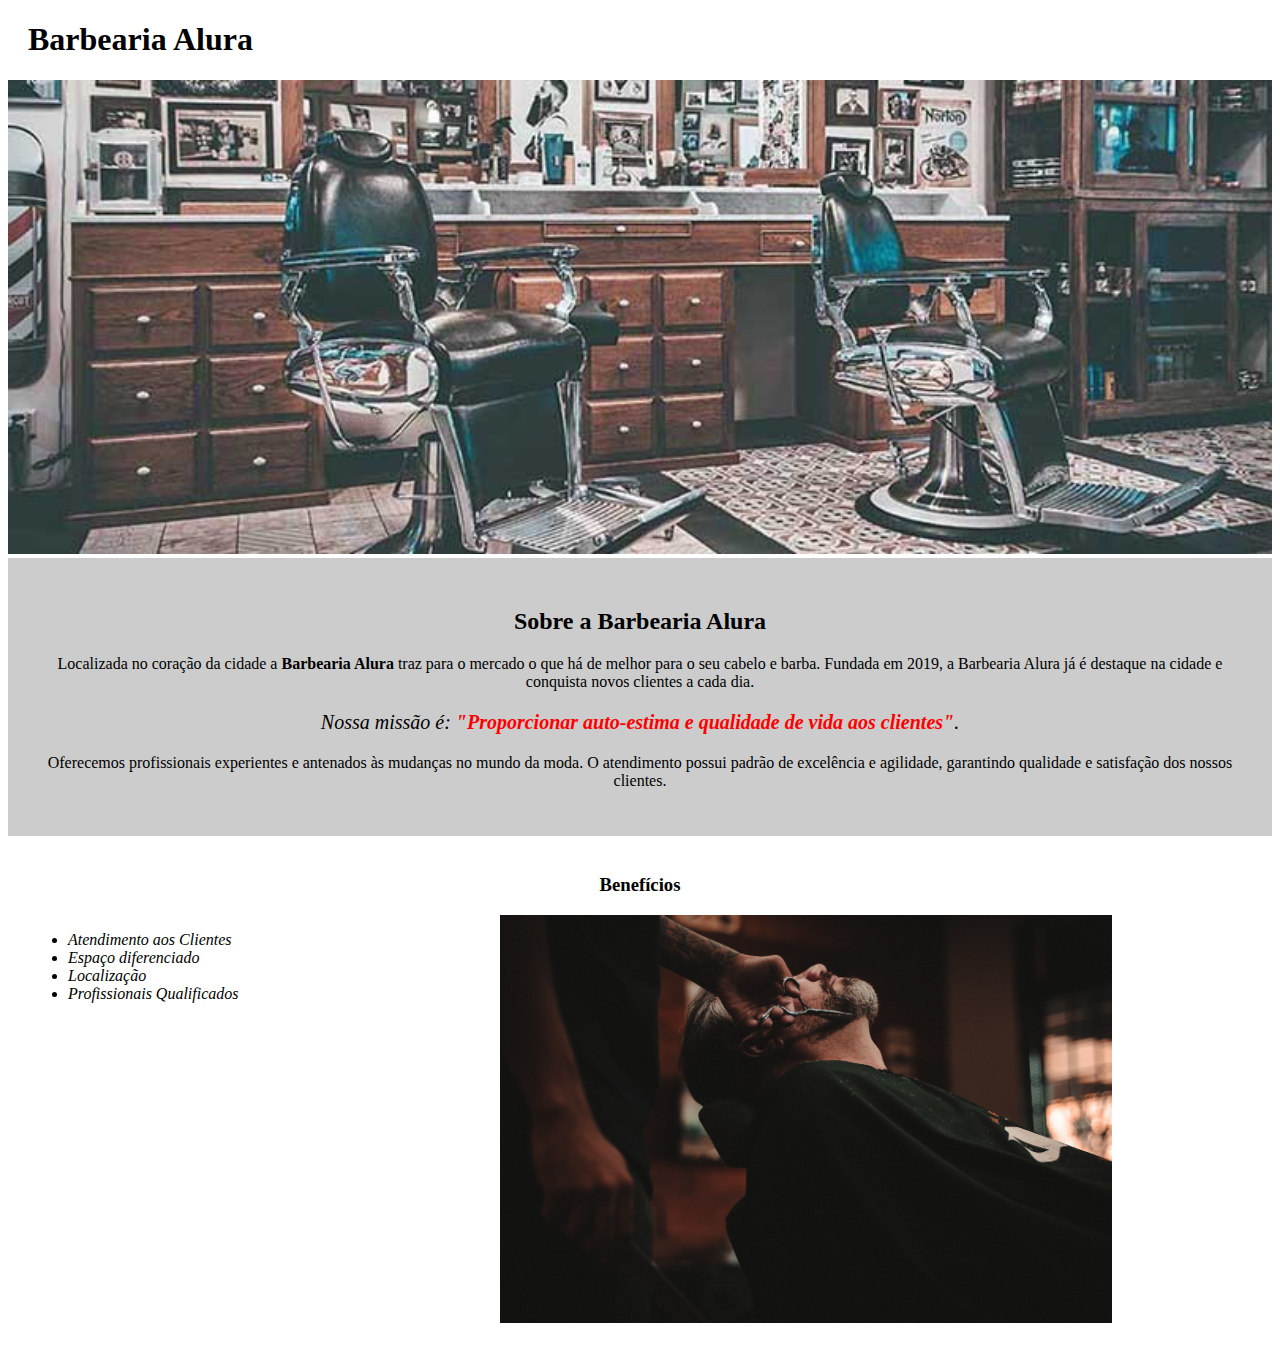
<file: Barbearia Alura/index.html>
<!DOCTYPE html>
<html lang="pt-br">
	<head>
		<meta charset="UTF-8">
		<title>Barbearia Alura</title>
		<link rel="stylesheet" href="style.css">
	</head>

	<body>
		<header>
			<h1 class="titulo-principal">Barbearia Alura</h1>
		</header>
		<img id="banner" src="banner.jpg">
		<div class="principal">
			<h2 class="titulo-centralizado">Sobre a Barbearia Alura</h2>
	 
			<p>Localizada no coração da cidade a <strong>Barbearia Alura</strong> traz para o mercado o que há de melhor para o seu cabelo e barba. Fundada em 2019, a Barbearia Alura já é destaque na cidade e conquista novos clientes a cada dia.</p>

			<p id="missao"><em>Nossa missão é: <strong>"Proporcionar auto-estima e qualidade de vida aos clientes"</strong>.</em></p>

			<p>Oferecemos profissionais experientes e antenados às mudanças no mundo da moda. O atendimento possui padrão de excelência e agilidade, garantindo qualidade e satisfação dos nossos clientes.</p>
		</div>

		<div class="beneficios">
			<h3 class="titulo-centralizado">Benefícios</h3>

			<ul>
				<li class="itens">Atendimento aos Clientes</li>
				<li class="itens">Espaço diferenciado</li>
				<li class="itens">Localização</li>
				<li class="itens">Profissionais Qualificados</li>
			</ul>

			<img src="beneficios.jpg" class="imagembeneficios">
		</div>
	</body>
</html>
</file>
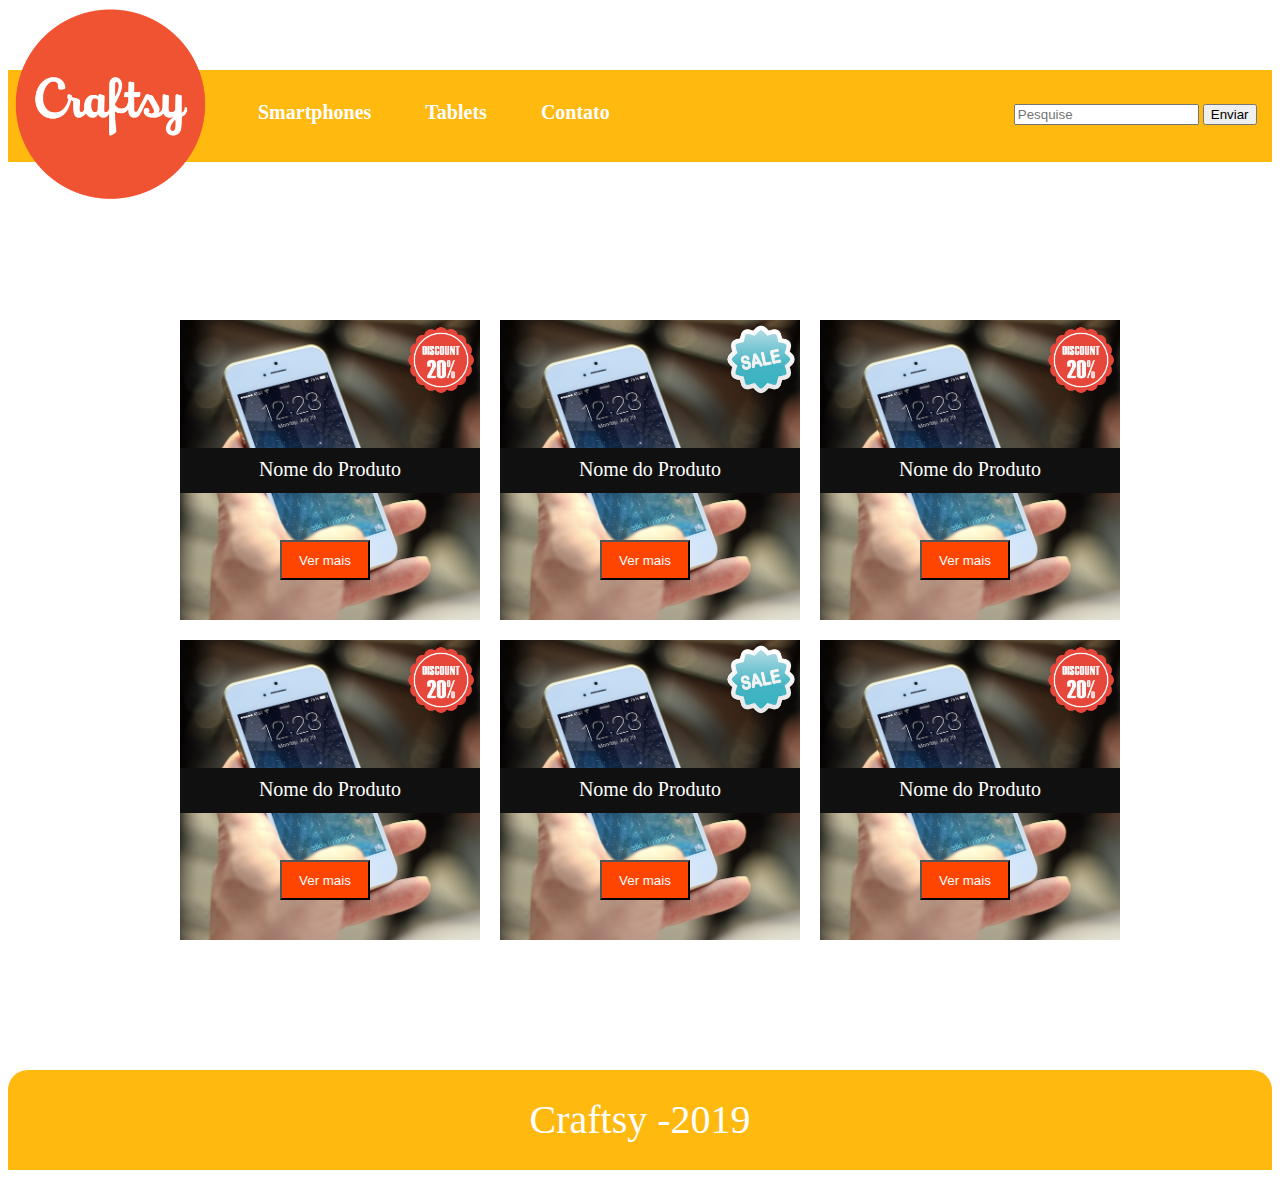
<file: Craftsy-site/index.html>
<!DOCTYPE html>
<html lang="pt-br">
  <head>
    <meta charset="UTF-8" />
    <meta name="viewport" content="width=device-width, initial-scale=1.0" />
    <meta http-equiv="X-UA-Compatible" content="ie=edge" />
    <title>Craftsy</title>
    <link rel="stylesheet" href="css/estilo.css" />
  </head>
  <body>
    <header>
      <nav>
        <img src="imagens/logo.png" alt="logo" />
        <ul>
          <li><a href="#smartphone">Smartphones</a></li>
          <li><a href="#tablets">Tablets</a></li>
          <li><a href="contato.html">Contato</a></li>
        </ul>
        <form action="" class="form">
          <input type="text" class="input-form" placeholder="Pesquise" />
          <button type="submit">Enviar</button>
        </form>
      </nav>
    </header>
      <main class="container">
        <section>
           <article class="product product-left">
               <img src="imagens/label.png" class="img-label" alt="">
               <div class="name-product"> Nome do Produto</div>
                <button class="view-more"> Ver mais </button>
             </article>

             <article class="product product-left">
              <img src="imagens/promo.png" class="img-label" alt="">
              <div class="name-product"> Nome do Produto</div>
               <button class="view-more"> Ver mais </button>
            </article>
            
            <article class="product product-left">
              <img src="imagens/label.png" class="img-label" alt="">
              <div class="name-product"> Nome do Produto</div>
               <button class="view-more"> Ver mais </button>
            </article>
            <article class="product product-left">
              <img src="imagens/label.png" class="img-label" alt="">
              <div class="name-product"> Nome do Produto</div>
               <button class="view-more"> Ver mais </button>
            </article>

            <article class="product product-left">
             <img src="imagens/promo.png" class="img-label" alt="">
             <div class="name-product"> Nome do Produto</div>
              <button class="view-more"> Ver mais </button>
           </article>
           
           <article class="product product-left">
             <img src="imagens/label.png" class="img-label" alt="">
             <div class="name-product"> Nome do Produto</div>
              <button class="view-more"> Ver mais </button>
           </article>

        </section>
      </main>
        

      <footer> Craftsy -2019 </footer>


  </body>
</html>
</file>
<file: Barbearia Alura/style.css>
body {
	
}

#banner {
	width:100%;
}

.principal{
	background: #CCCCCC;
	padding: 30px;
}

.titulo-principal {
	padding-left: 20px;
}

.titulo-centralizado {
	text-align: center
}

p {
	text-align: center;
}

#missao {
	font-size: 20px
}

em strong {
	color: #FF0000;
}

.itens {
	font-style: italic
}

.beneficios {
	background: #FFFFFF;
	padding: 20px;
}

ul {
	display: inline-block;
	vertical-align: top;
	width: 20%;
	margin-right: 15%;
}

.imagembeneficios {
	width: 50%;
}
</file>
<file: Craftsy-site/css/estilo.css>
/* HEADER */
header {
  height: 150px;
  position: relative;
  width: 100%;
}

nav {
  margin-top: 70px;
  background-color: #ffb90f;
}

header nav img {
  width: 200px;
  position: absolute;
  top: -65px;
}

header nav ul {
  display: inline-block;
  list-style: none;
  margin-left: 160px;
  height: 60px;
}

header nav ul li {
  display: inline-block;
  padding: 15px 0 0 50px;
  font-size: 20px;
  font-weight: bold;
}

nav ul li a {
  color: white;
  text-decoration: none;
}

.form {
  display: inline-block;
  margin-left: 400px;
}

/* container  */
.container {
   width: 960px;
   height: 650px;
   margin: 100px auto;
}

section .product {
    width: 300px;
    height: 300px;
    background-position: center;
    background-size: cover;
    float: left;
    margin: 0 0 20px 20px;
    opacity: 1;
    transition: opacity 0.8s ease-in-out;    
} 

section .product-left {

   background-image: url("../imagens/product-1.jpg");

} 

section .img-label {
width: 70px;
position: absolute;
margin-left: 226px;
margin-top: 5px;

}

section .name-product {
 color: #ffffff;
 font-size: 20px;
 text-align: center;
 margin-top: 128px;
 position: absolute;
 background-color: #101010;
 height: 35px;
 width: 300px;
 padding-top: 10px;

}


section .view-more {
     background-color: #ff4500;
     color: #ffffff;
     width: 90px;
     height: 40px;
     margin: 220px 0 0 100px;

}

/* footer */

footer {
background-color: #ffb90f;
width:100%;
height: 100px;
text-align: center;
color:#fff;
font-size: 40px;
border-radius: 20px 20px 0 0 ;
line-height: 100px;
}

/* hover -pseudo seletores  */
section .product:hover {
  opacity: 0.5;
}

form .input-form:focus {
  border-color: blue;
}

nav ul li a:active {
color:#000;
}
</file>
